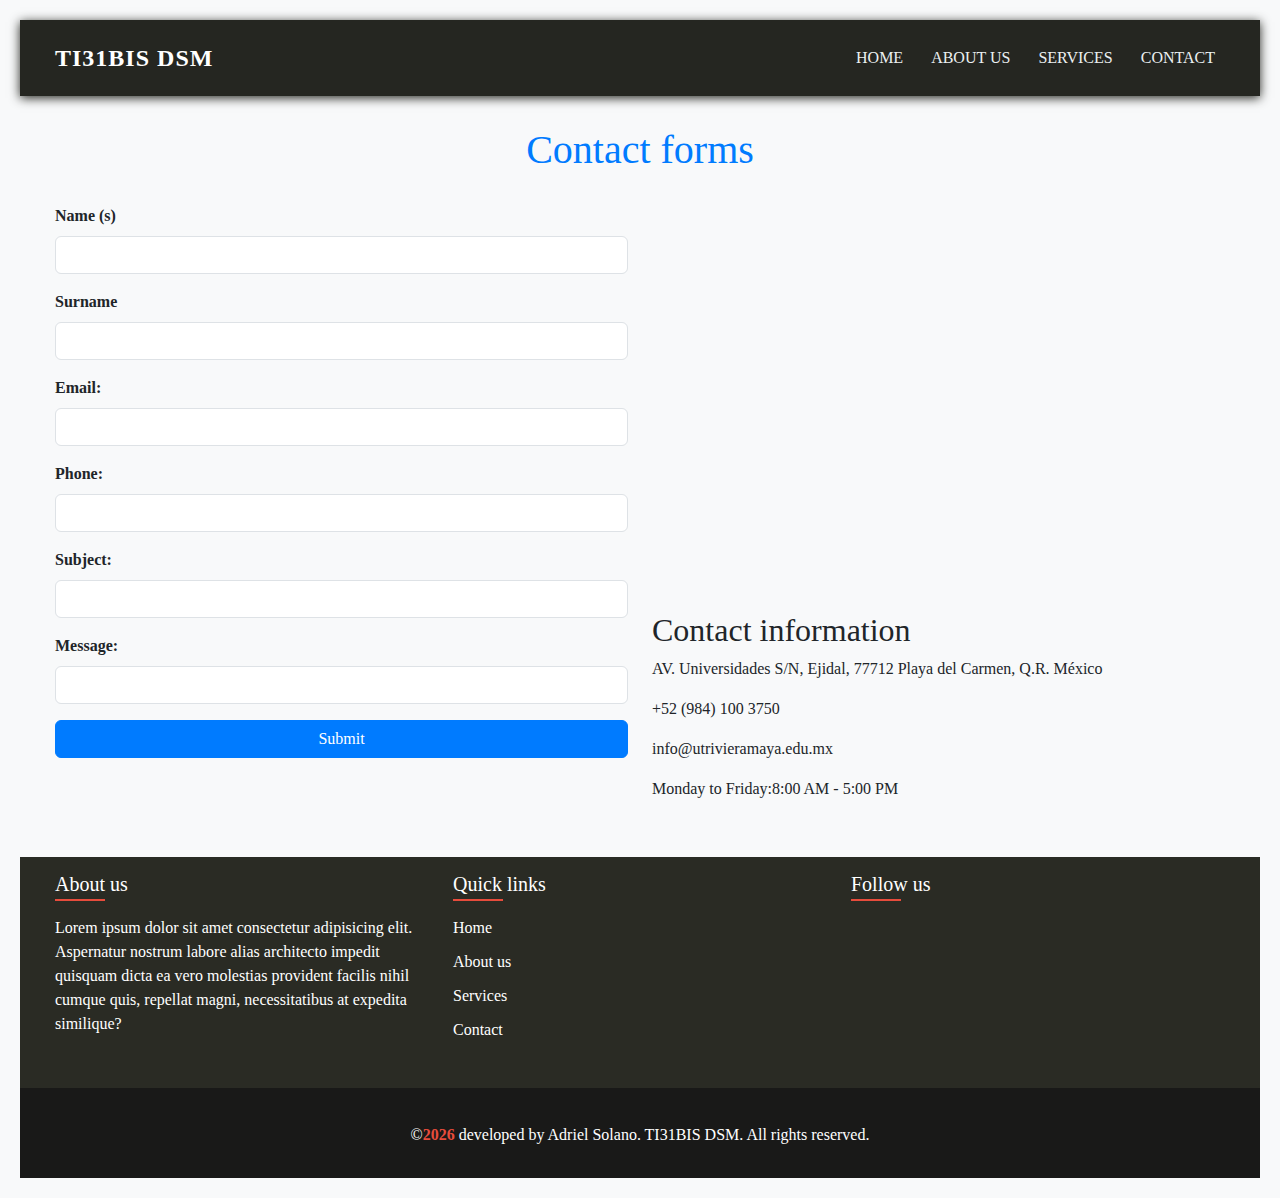
<file: contacto.html>
<!DOCTYPE html>
<html lang="en">

<head>
    <meta charset="UTF-8">
    <meta name="viewport" content="width=device-width, initial-scale=1.0">
    <!--bootstrap css-->
    <link
      rel="stylesheet"
      href="https://cdnjs.cloudflare.com/ajax/libs/font-awesome/6.6.0/css/all.min.css"
      integrity="sha512-Kc323vGBEqzTmouAECnVceyQqyqdsSiqLQISBL29aUW4U/M7pSPA/gEUZQqv1cwx4OnYxTxve5UMg5GT6L4JJg=="
      crossorigin="anonymous"
      referrerpolicy="no-referrer"
    />
    <link href="https://cdn.jsdelivr.net/npm/bootstrap@5.3.3/dist/css/bootstrap.min.css" rel="stylesheet"
        integrity="sha384-QWTKZyjpPEjISv5WaRU9OFeRpok6YctnYmDr5pNlyT2bRjXh0JMhjY6hW+ALEwIH" crossorigin="anonymous">
    <link rel="stylesheet" href="css/contacto.css">
    <title>Types of forms fields</title>
</head>

<body>
    <nav class="navbar navbar-expand-lg navbar-dark">
        <div class="container">
            <a class="navbar-brand" href="#">
                <i class="fa-solid fa-globe"></i>TI31BIS DSM
            </a>
            <button class="navbar-toggler" type="button" data-bs-toggle="collapse" data-bs-target="#navbarNav"
                aria-controls="navbarNav" aria-expanded="false" aria-label="Toggle navigation">
                <span class="navbar-toggler-icon"></span>
            </button>
            <div class="collapse navbar-collapse" id="navbarNav">
                <ul class="navbar-nav ms-auto">
                    <li class="nav-item">
                        <a class="nav-link" href="#"><i class="fa-solid fa-house"></i> Home</a>
                    </li>
                    <li class="nav-item">
                        <a class="nav-link" href="#"><i class="fa-solid fa-circle-info"></i> About us</a>
                    </li>
                    <li class="nav-item">
                        <a class="nav-link" href="#"><i class="fa-solid fa-gear"></i> Services</a>
                    </li>
                    <li class="nav-item">
                        <a class="nav-link" href="contacto.html"><i class="fa-solid fa-envelope"></i> Contact</a>
                    </li>
                </ul>
            </div>
        </div>
    </nav>

    <!--main container-->
    <div class="container">
        <h1 class="text-center">Contact forms</h1>
        <div class="row">
            <div class="col-md-6">
                <form action="#" method="post">

                    <!--Text field for the name-->
                    <div class="mb-3">
                        <label for="name" class="form-label">Name (s)</label>
                        <input type="text" class="form-control" id="name" name="name" required>
                    </div>

                    <!--Text field for the surname-->
                    <div class="mb-3">
                        <label for="surname" class="form-label">Surname</label>
                        <input type="text" class="form-control" id="surname" name="surname" required>
                    </div>

                    <!--email field-->
                    <div class="mb-3">
                        <label for="email" class="form-label">Email:</label>
                        <input type="email" class="form-control" id="email" name="email" required>
                    </div>

                    <!--phone field-->
                    <div class="mb-3">
                        <label for="phone" class="form-label">Phone:</label>
                        <input type="tel" class="form-control" id="phone" name="phone" pattern="[0-9]{9}">
                    </div>

                    <!--subject field-->
                    <div class="mb-3">
                        <label for="subject" class="form-label">Subject:</label>
                        <input type="text" class="form-control" id="subject" name="subject" required>
                    </div>

                    <!--text area-->
                    <div class="mb-3">
                        <label for="message" class="form-label">Message:</label>
                        <input type="text" class="form-control" id="message" name="message">
                    </div>

                    <!--send button-->
                    <div class="d-grid gap-2">
                        <button type="submit" class="btn btn-primary">Submit</button>
                    </div>
                </form> <!--end of form-->
            </div>

            <!--Map-->
            <div class="col-md-6">
                <iframe src="https://www.google.com/maps/embed?pb=!1m18!1m12!1m3!1d3732.6487665025284!2d-87.06636422529468!3d20.6838637995362!2m3!1f0!2f0!3f0!3m2!1i1024!2i768!4f13.1!3m3!1m2!1s0x85d1e2a14f13ba35%3A0x25d0481d668fb996!2sUniversidad%20Tecnol%C3%B3gica%20de%20la%20Riviera%20Maya%20-%20BIS!5e0!3m2!1ses-419!2smx!4v1729085842839!5m2!1ses-419!2smx" width="100%" height="400" style="border:0;" allowfullscreen="" loading="lazy" referrerpolicy="no-referrer-when-downgrade"></iframe>

                <!-- contact info -->
            <div class="mb-3">
                <h2>Contact information</h2>
                <p><i class="fa-solid fa-location-dot"></i>AV. Universidades S/N, Ejidal, 77712 Playa
                    del Carmen, Q.R. México</p>
                <p><i class="fa-solid fa-phone"></i>+52 (984) 100 3750</p>
                <p><i class="fa-solid fa-envelope"></i>info@utrivieramaya.edu.mx</p>
                <p><i class="fa-solid fa-clock"></i>Monday to Friday:8:00 AM - 5:00 PM</p>
            </div>
            </div>
        </div>
    </div>

    <footer class="footer mt-auto">
        <div class="container">
            <div class="row">
                <div class="col-md-4 mb-4 mb-md-0">
                    <h5>About us</h5>
                    <p>Lorem ipsum dolor sit amet consectetur adipisicing elit. Aspernatur nostrum labore alias
                        architecto impedit quisquam dicta ea vero molestias provident facilis nihil cumque quis,
                        repellat magni, necessitatibus at expedita similique?</p>
                </div>
                <div class="col-md-4 mb-4 mb-md-0">
                    <h5>Quick links</h5>
                    <ul class="list-unstyled footer-links">
                        <li><a href="#">Home</a></li>
                        <li><a href="#">About us</a></li>
                        <li><a href="#">Services</a></li>
                        <li><a href="contacto.html">Contact</a></li>
                    </ul>
                </div>
                <div class="col-md-4">
                    <h5>Follow us</h5>
                    <div class="social-icons">
                        <a href="#" class="social-icons"><i class="fab fa-facebook-f"></i></a>
                        <a href="#" class="social-icons"><i class="fab fa-twitter"></i></a>
                        <a href="#" class="social-icons"><i class="fab fa-instagram"></i></a>
                        <a href="#" class="social-icons"><i class="fab fa-linkedin-in"></i></a>
                    </div>
                </div>
            </div>
        </div>
        <div class="copyright">
            <div class="container">
                <div class="row">
                    <div class="col-md-12 text-center">
                        <p>&copy;<span id="year">2024</span> developed by Adriel Solano. TI31BIS DSM. All rights reserved.</p>
                    </div>
                </div>
            </div>
        </div>
    </footer>

    <script src="https://cdn.jsdelivr.net/npm/bootstrap@5.3.3/dist/js/bootstrap.bundle.min.js"
        integrity="sha384-YvpcrYf0tY3lHB60NNkmXc5s9fDVZLESaAA55NDzOxhy9GkcIdslK1eN7N6jIeHz"
        crossorigin="anonymous"></script>
    <script src="js/scritp.js"></script>
</body>

</html>
</file>
<file: css/contacto.css>
:root {
    --primary-color: #252621;
    --secondary-color: #EC8F7F;
    --hover-color: #ec5c14;
}

body {
    font-family: Arial, Helvetica, sans-serif;
}

.navbar {
    background-color: var(--primary-color);
    padding: 15px 0;
    box-shadow: 0 2px 10px rgba(37, 38, 33);
    transition: all 0.3 ease;
    margin-bottom: 30px;
}

.navbar-brand {
    font-weight: bold;
    color: #fff !important;
    font-size: 24px;
    text-transform: uppercase;
    letter-spacing: 1px;

}

.nav-link {
    color: #ecF0F1 !important;
    font-weight: 500;
    text-transform: uppercase;
    padding: 10px 5px !important;
    margin: 0 5px; 
    transition: all 0.3s ease;
    position: relative;
    display: flex;
    align-items: center;

}

.nav-link i {
    margin-right: 8px;
    font-size: 1.1em;
}

.nav-link::after {
    content: '';
    position: absolute;
    bottom: 0;
    left: 50%;
    width: 0;
    height: 2px;
    background-color: var(--hover-color);
    transition: all 0.3s ease;
}

.nav-link:hover {
    color: var(--hover-color) !important;

}

.nav-link:hover::after {
width: 100%;
left: 0;

}

.navbar-toggler {
    border-color: #fff;
}

.navbar-icon {
    background-image: url("data:image/svg+xml,%3csvg xmlns='http://www.w3.org/2000/svg' viewBox='0 0 30 30'%3e%3cpath stroke='rgba(255, 255, 255, 0.85)' stroke-linecap='round' stroke-miterlimit='10' stroke-width='2' d='M4 7h22M4 15h22M4 23h22'/%3e%3c/svg%3e");
}

@media (max-width: 992px){
    .navbar-nav {
        background-color: rgba(42, 43, 36, 1);
        padding: 20px;
        border-radius: 10px;
        margin-top: 10px;
    }

    .nav-link{
        text-align: center;
        justify-content: center;
        margin: 5px 0;
    }

    .nav-link::after {
        display: none;
    }
}

.nav-item {
    opacity: 1;
    transform: translateY(0); 
}

.nav-item.show {
    opacity: 1;
    transform: translateY(0);
}

body {
    background-color: #f8f9fa;
    padding: 20px;
}

.form-container {
    background-color: white;
    padding: 30px;
    border-radius: 10px;
    box-shadow: 0 0 10px rgba(0, 0, 0, 1);
    margin: 0 auto;
    max-width: 800px;
    margin-top: 100px;
    
}

h1 {
    color: #007bff;
    margin-bottom: 30px;
}

.form-label {
    font-weight: bold;
}

.btn-primary {
    background-color: #007bff;
    border-color: #007bff;
    margin-bottom: 50px;
}

.btn-primary:hover {
    background-color: #0056b3;
    border-color: #0056b3;
}



body {
    font-family: 'poppins','sans-serif';
}

.footer {
    background: #2a2b24;
    color: white;
    padding: 15px 0 0px; 
    width: 100%; 
    position: relative; 
    overflow: hidden; 
    margin-top: 100px;
}
.footer h5 {
color: #fff;
font: 600;
margin-bottom: 20px;
position: relative;
display: inline-block;
}

.footer h5::after {
    content: '';
    position: absolute;
    left: 0;
    bottom: -5px;
    width: 50px;
    height: 2px;
    background-color: #e74c3c;
    transition: width 0.3s ease;
}

.footer h5:hover::after {
    width: 100%;
}

.footer p, .footer ul {
    font-weight: 300;
}

.social-icons {
    font-size: 1.8rem;
    margin-right: 20px;
    color: #fff;
    transition: all 0.3s ease;
}

.social-icons:hover{
    color: #e74c3c;
    transform: translateY(-5px);
}

.footer a {
    color: #fff;
    text-decoration: none;
    transition: color 0.3s ease;
}

.footer a:hover {
    color: #e74c3c;
}

.footer-links li {
    margin-bottom: 10px;
    transition: transform 0.3s ease;
}

.footer-links li:hover {
    transform: translateX(5px);
}

#year {
    font-weight: bold;
    color: #e74c3c;
}

.copyright {
    background-color: #191918;
    padding: 15px 0;
    padding-top: 35px;
    margin-top: 30px;
    width: 100%; 
}

.container {
    max-width: 1200px;
    margin: 0 auto;
    padding: 0 15px; 
}

@media (max-width: 768px){
    .footer {
        text-align: center;
    }

    .social-icons {
        margin-top: 20px;
    }
}
</file>
